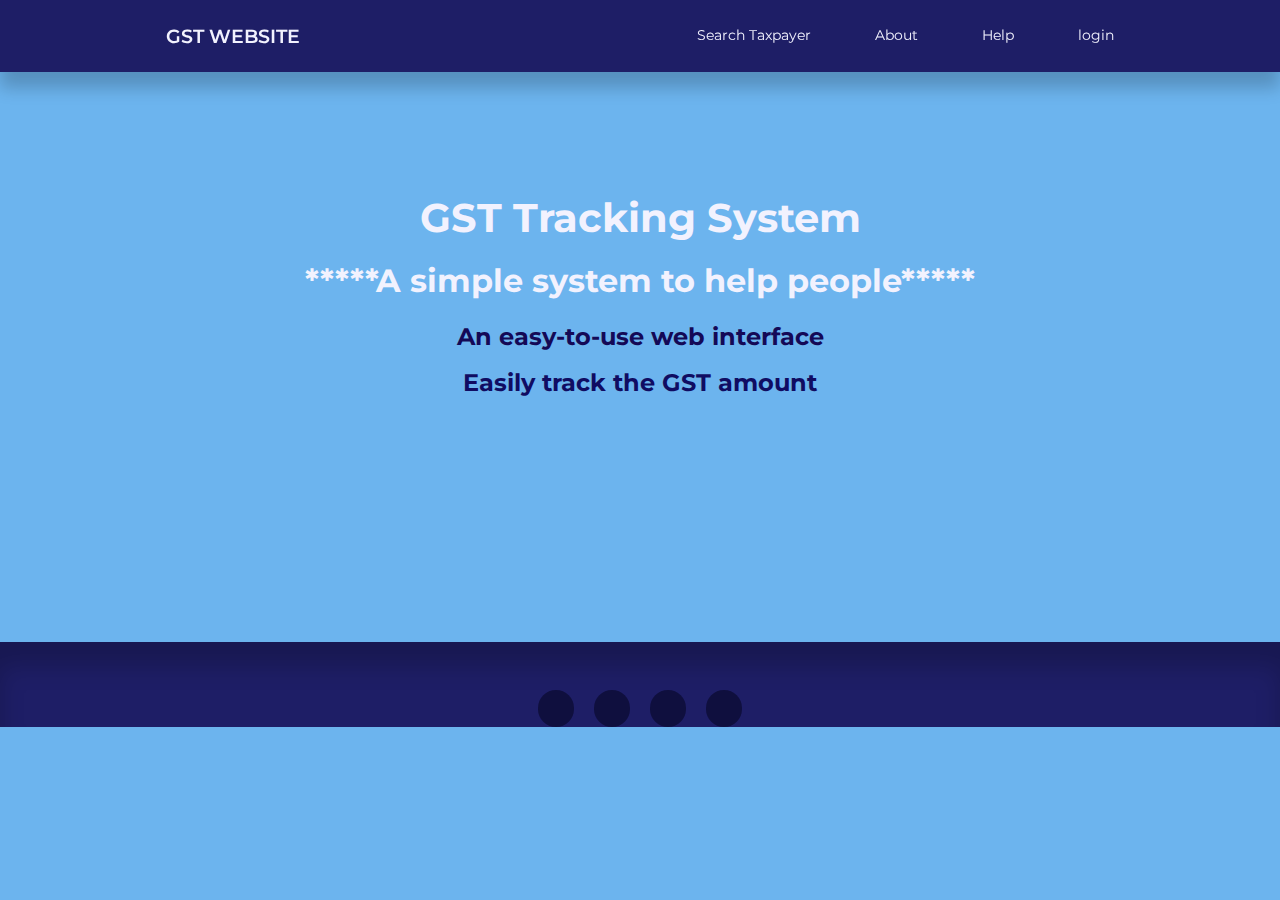
<file: src/about.html>
<!DOCTYPE html>
<html lang="en">
<head>
    <meta charset="UTF-8">
    <meta http-equiv="X-UA-Compatible" content="IE=edge">
    <meta name="viewport" content="width=device-width, initial-scale=1.0">
    <title>GST TRACKING SYSTEM</title>
    <!-----CUSTOM STYLESHEET--->
    <style>
        :root{
    --color-primary: #6cb4ee;
    --color-primary-light: hsl(242, 91%, 69, 18%);
    --color-primary-variant: #5854c7;
    --color-red: #da0f3f;
    --color-red-light: hsl(346, 87%, 46%, 15%);
    --color-green: #00c476;
    --color-green-light: hsl(156, 100%, 38%, 15%);
    --color-gray-900: #1e1e66;
    --color-gray-700: #2d2b7c;
    --color-gray-300: rgba(242, 242, 254, 0.3);
    --color-gray-200: rgba(242, 242, 254, 0.7);
    --color-white: #f2f2fe;
    --color-bg: #0f0f3e;

    --transition: all 300ms ease;

    --container-width-lg: 74%;
    --container-width-md: 88%;
    --form-width: 40%;

    --card-border-radius-1: 0.3rem;
    --card-border-radius-2: 0.5rem;
    --card-border-radius-3: 0.8rem;
    --card-border-radius-4: 2rem;
    --card-border-radius-5: 5rem;
}
/*===================================================
GENERAL=================================================*/
*{
    margin: 0;
    padding: 0;
    outline: 0;
    border: 0;
    appearance: 0;
    list-style: none;
    text-decoration: none;
}

body {
    font-family: 'Montserrat', sans-serif;
    line-height: 1.6;
    color: var(--color-bg);
    overflow-x: hidden;
    background: var(--color-primary);
    font-size: 0.9rem;
}
.container {
    width: var(--container-width-lg);
    max-width: 1800px;
    margin-inline: auto;
}
section{
    margin-top: 3rem;
    width: 100vw;
    margin-bottom: 2rem;
}
.section__extra-margin {
    margin-top: 7rem;
}

h1, h2, h3{
     color: var(--color-white);
     line-height: 1.3;
}

h1 {
    font-size: 3rem;
    margin: 1rem 0;
} 

h2 {
    font-size: 2.5rem;
    margin: 1rem 0;
    text-align: center;
} 
h3 {
    font-size: 2.0rem;
    margin: 0.8rem 0 0.5rem;
    text-align: center;
}
        
h4 {
    color: rgb(20, 9, 86);
    font-size: 1.5rem;
    text-align: center;
    padding: 0.5rem 1rem;

}

h5 {
    color: rgb(16, 12, 98);
    font-size: 1.5rem;
    text-align: center;
} 

h6 {
    font-size: 2.5rem;
    color: brown;
    
}

h7 {
    font-size: 2rem;
    color: rgb(53, 26, 26);
    
}
a {
    color: var(--color-white);
    transition: var(--transition);
}

img {   
    display: block;
    width: 100%;
    object-fit: cover;
}

/*==================================NAV============================*/
nav {
    background: var(--color-gray-900);
    width: 100vw;
    height: 4.5rem;
    position: fixed;
    top: 0;
    z-index: 10;
    box-shadow: 0 1rem 1rem rgba(0, 0, 0, 0.2);
}

nav button {
    display: none;
}

.nav__container {
    height: 100%;
    display: flex;
    align-items: center;
    justify-content: space-between;
}

.avatar {
    width: 2.5rem;
    height: 2.5rem;
    border-radius: 50%;
    overflow: hidden;
    border: 0.3rem solid var(--color-bg);
}
.nav__logo {
    font-weight: 600;
    font-size: 1.2rem;
}
.nav__items {
    display: flex;
    align-items: center;
    gap: 4rem;
}

.nav__profile {
    position: relative;
    cursor: pointer;
}

.nav__profile ul{
    position: absolute;
    top: 125%;
    right: 0;
    display: flex;
    flex-direction: column;
    box-shadow: 0 3rem 3rem rgba(0, 0, 0, 0.4);
    background: var(--color-gray-700);
    visibility: hidden;
    opacity: 0;
    transition: var(--transition);

}

/*====show nav ul when nav profile is hoveres =============*/
.nav__profile:hover> ul {
    visibility: visible;
    opacity: 1;
}

.nav__profile ul li a {
    padding: 1rem;
    background: var(--color-gray-700);
    display: block;
    width: 100%;
}

.nav__profile ul li:last-child a {
    background: var(--color-red);
    color: var(--color-bg);
}


/*====================================================Category button======*/
.category__button {
    background: var(--color-gray-900);
    color: var(--color-primary-variant);
    display: inline-block;
    padding: 0.5rem 1rem;
    border-radius: var(--card-border-radius-2);
    font-weight: 600;
    font-size: 0.8rem;
    text-align: center;
}

.category__button:hover {
    color:var(--color-white);
    

}

/*===================================================
image
=================================================
*/
.post__thumbnail {
    border-radius: var(--card-border-radius-5);
    border: 1rem solid var(--color-white);
    overflow: hidden;
    margin-bottom: 1.6 rem;
}


/*===================================================
feaured
=================================================
*/ 

.featured {
    margin-top: 8rem;
}

.featured__container {
    display: grid;
    grid-template-columns: 1fr 1fr;
    gap: 4rem;
}

/*===================================================
search
=================================================
*/
.search__bar {
    margin-top: 15rem;
    margin-bottom: 12rem;
}

.search__bar-container {
    position: relative;
    width: 20rem;
    background: var(--color-gray-900);
    display: flex;
    align-items: center;
    justify-content: space-between;
    overflow: hidden;
    padding: 0.6rem 1rem;
    border-radius: var(--card-border-radius-2);
    color: var(--color-gray-300);
}

.search__bar-container > div {
    width: 100%;
    display: flex;
    align-items: center;
}

.search___bar input {
    background: transparent;
    margin-bottom: 0.7rem;
    padding: 0.5rem 0;
    width: 100%;
}

/*===================================================
button styles=================================================
*/
.btn {
    display: inline-block;
    width: fit-content;
    padding: 0.6rem 1.2rem;
    background-color: var(--color-primary-variant);
    border-radius: var(--card-border-radius-2);
    cursor: pointer;
    transition: var(--transition);
    color: var(--color-white);
}

/*===================================================
feaured
=================================================
*/
.posts__container {
    display: grid;
    grid-template-columns: repeat(3, 1fr);
    gap: 5rem;

}


/*===================================================
footer
=================================================
*/

footer {
    background: var(--color-gray-900);
    padding: 3rem 0 0;
    box-shadow: inset 0 1.5rem 1.5rem rgba(0, 0, 0, 0.2);
}

.footer__socials{
    margin-inline: auto;
    width: fit-content;
    margin-bottom: 5rem;
    display: flex;
    justify-content: space-between;
    align-items: center;
    gap: 1.2rem;
}

.footer__socials a {
    background: var(--color-bg);
    border-radius: 50%;
    width: 2.3rem;
    height: 2.3rem;
    display: flex;
    align-items: center;
    justify-content: center;
}

.footer__socials a:hover {
    background: var(--color-white);
    color: var(--color-bg);
}

.footer__container {
    display: grid;
    grid-template-columns: repeat(4,1fr);
}

footer h4 {
    color: var(--color-white);
    margin-bottom: 0.6rem;
}

footer ul li {
    padding: 0.4rem 0;

}
footer ul a {
    opacity: 0.75;

}

footer ul a:hover {
    letter-spacing: 0.2rem;
    opacity: 1;
}
/*===================================================
EMPTY PAGES=================================================
*/ 

.empty__page {
    height: 70vh;
    display: grid;
    place-content: center;
}

/*===================================================
PAGES=================================================
*/ 
.about__page {
    margin-top: 12rem;
    margin-bottom: 15rem;
}

.help__page {
    height: 70vh;
    display: grid;
    place-content: center;
}
/*===================================================
GENERAL FORM================================================*/ 


.form__section {
    display: grid;
    place-items: center;
    height: 100vh;
}

.form__section-container {
    width: var(--form-width);
}

.alert__message {
    padding: 0.8rem 1.4rem;
    margin-bottom: 1rem;
    border-radius: var(--card-border-radius-2);
}

.alert__message.error{
    background: var(--color-red-light);
    color: var(--color-red);
}

.alert__message.success{
    background: var(--color-green);
    color: green;
}

form {
    display: flex;
    flex-direction: column;
    gap: 1rem;
}

input, textarea, select {
    padding: 0.8rem 1.4rem;
    background-color: var(--color-gray-900);
    border-radius: var(--card-border-radius-2);
    resize: none;
    color: var(--color-white);
}

.form__section small{
    margin-top: 1rem;
    display: block;
}

.form__section small a{
    color: rgb(104, 3, 104);
}
</style>
    <!-----iconscout--->
    <link rel="stylesheet" href="https://unicons.iconscout.com/release/v4.0.0/css/line.css">
    <!----------------------google fonts------------->
    <link href="https://fonts.googleapis.com/css2?family=Montserrat:ital,wght@0,400;0,600;0,700;1,400&display=swap" rel="stylesheet">
</head>
<body>
    <nav>

        <div class="container nav__container">
            <a href="index.html" class="nav__logo">GST WEBSITE</a>
            <ul class="nav__items">
                <li><a href="search.html">Search Taxpayer</a></li>
                <li><a href="about.html">About</a></li>
                <li><a href="help.html">Help</a></li>
                <li><a href="login.html">login</a></li>
                
                    
            </ul>

            <button id="open__nav-btn"><i class="uil uil-bars"></i></button>
            <button id="close__nav-btn"><i class="uil uil-multiply"></i></button>
        </div>

    </nav>
    <!--------------------------END OF NAV----------------------->


    <section class="about__page">
        <h2>GST Tracking System</h2>
        <h3>*****A simple system to help people*****</h3>
        <h4>An easy-to-use web interface</h4> 
        <h5>Easily track the GST amount</h5>
            
            
    </section>



    <footer>
        <div class="footer__socials">
            <a href="https://www.youtube.com/@GoodsandServicesTaxNetwork"target="_blank"><i class="uil uil-youtube"></i></a>
        <a href="https://facebook.com"target="_blank"><i class="uil uil-facebook"></i></a>
        <a href="https://linkedin.com"target="_blank"><i class="uil uil-linkedin"></i></a>
        <a href="https://twitter.com"target="_blank"><i class="uil uil-twitter"></i></a>
        </div>
     
    </footer>
    
    
    </body>
    </html>
</file>
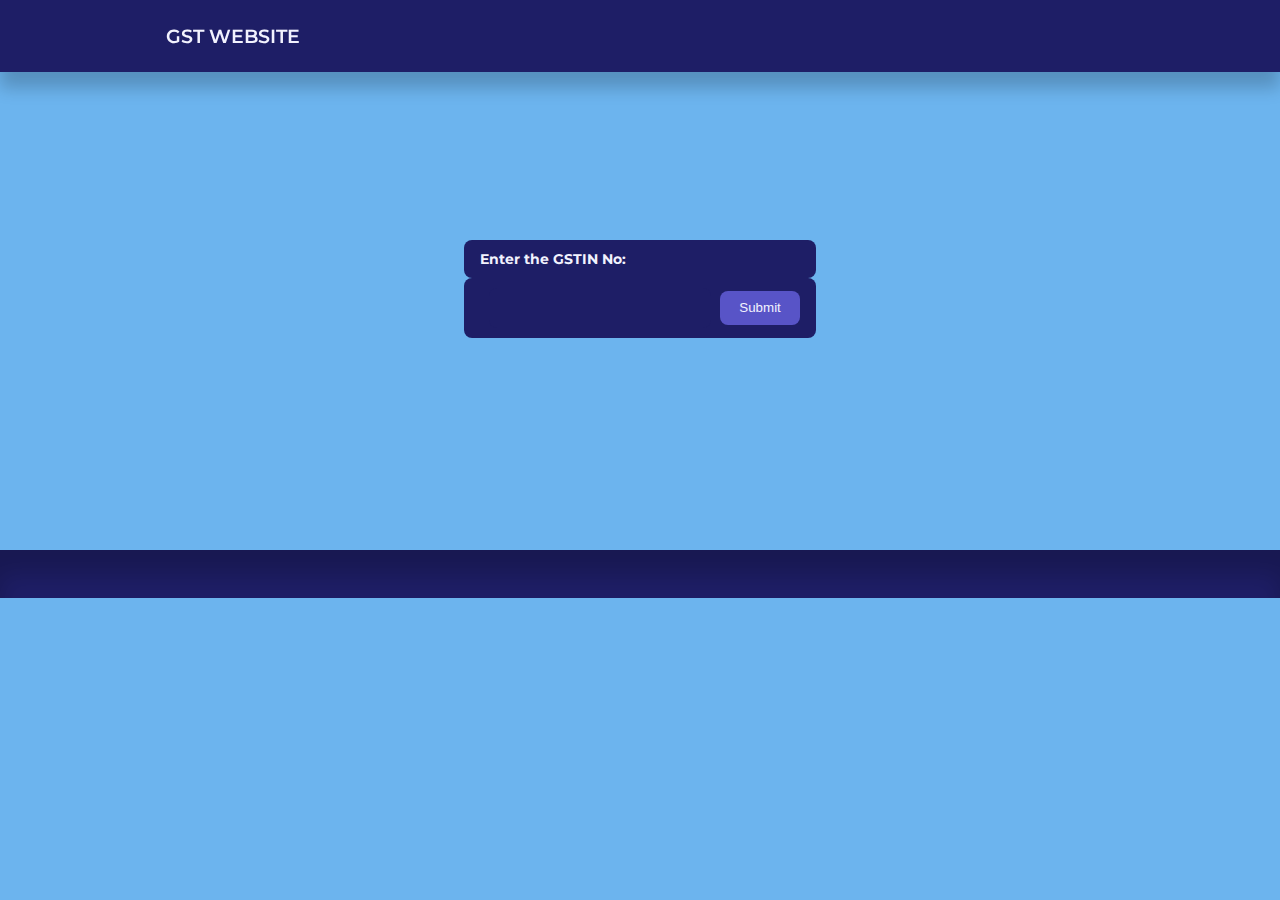
<file: src/display.html>
<!DOCTYPE html>
<html lang="en">
<head>
    <meta charset="UTF-8">
    <meta http-equiv="X-UA-Compatible" content="IE=edge">
    <meta name="viewport" content="width=device-width, initial-scale=1.0">
    <title>GST TRACKING SYSTEM</title>
    <!-----CUSTOM STYLESHEET--->
        <style>
        :root{
    --color-primary: #6cb4ee;
    --color-primary-light: hsl(242, 91%, 69, 18%);
    --color-primary-variant: #5854c7;
    --color-red: #da0f3f;
    --color-red-light: hsl(346, 87%, 46%, 15%);
    --color-green: #00c476;
    --color-green-light: hsl(156, 100%, 38%, 15%);
    --color-gray-900: #1e1e66;
    --color-gray-700: #2d2b7c;
    --color-gray-300: rgba(242, 242, 254, 0.3);
    --color-gray-200: rgba(242, 242, 254, 0.7);
    --color-white: #f2f2fe;
    --color-bg: #0f0f3e;

    --transition: all 300ms ease;

    --container-width-lg: 74%;
    --container-width-md: 88%;
    --form-width: 40%;

    --card-border-radius-1: 0.3rem;
    --card-border-radius-2: 0.5rem;
    --card-border-radius-3: 0.8rem;
    --card-border-radius-4: 2rem;
    --card-border-radius-5: 5rem;
}
/*===================================================
GENERAL=================================================*/
*{
    margin: 0;
    padding: 0;
    outline: 0;
    border: 0;
    appearance: 0;
    list-style: none;
    text-decoration: none;
}

body {
    font-family: 'Montserrat', sans-serif;
    line-height: 1.6;
    color: var(--color-bg);
    overflow-x: hidden;
    background: var(--color-primary);
    font-size: 0.9rem;
}
.container {
    width: var(--container-width-lg);
    max-width: 1800px;
    margin-inline: auto;
}
section{
    margin-top: 3rem;
    width: 100vw;
    margin-bottom: 2rem;
}
.section__extra-margin {
    margin-top: 7rem;
}

h1, h2, h3,h4 {
     color: var(--color-white);
     line-height: 1.3;
}

h1 {
    font-size: 3rem;
    margin: 1rem 0;
} 

h2 {
    font-size: 1.7rem;
    margin: 1rem 0;
} 
h3 {
    font-size: 1.1rem;
    margin: 0.8rem 0 0.5rem;
} 
 

h5 {
    color: black;
    font-size: 2.5rem;
    
} 

h6 {
    font-size: 2.5rem;
    color: brown;
    
}

h7 {
    font-size: 2rem;
    color: rgb(53, 26, 26);
    
}
a {
    color: var(--color-white);
    transition: var(--transition);
}

img {   
    display: block;
    width: 100%;
    object-fit: cover;
}
table {
  border-collapse: collapse;
  width: 100%;
  margin: 20px 0;
  font-size: 1em;
  font-family: sans-serif;
  min-width: 400px;
  box-shadow: 0 0 20px rgba(0, 0, 0, 0.15);
}

th {
  background-color: #0D0D0D;
  color: #ffffff;
  font-weight: bold;
}

th,
td {
  padding: 12px 15px;
  border: 1px solid #d3d3d3;
  text-align: left;
}

tbody tr:nth-of-type(even) {
  background-color: #f3f3f3;
}

tbody tr:last-of-type {
  border-bottom: 2px solid #0D0D0D;
}

/*==================================NAV============================*/
nav {
    background: var(--color-gray-900);
    width: 100vw;
    height: 4.5rem;
    position: fixed;
    top: 0;
    z-index: 10;
    box-shadow: 0 1rem 1rem rgba(0, 0, 0, 0.2);
}

nav button {
    display: none;
}

.nav__container {
    height: 100%;
    display: flex;
    align-items: center;
    justify-content: space-between;
}

.avatar {
    width: 2.5rem;
    height: 2.5rem;
    border-radius: 50%;
    overflow: hidden;
    border: 0.3rem solid var(--color-bg);
}
.nav__logo {
    font-weight: 600;
    font-size: 1.2rem;
}
.nav__items {
    display: flex;
    align-items: center;
    gap: 4rem;
}

.nav__profile {
    position: relative;
    cursor: pointer;
}

.nav__profile ul{
    position: absolute;
    top: 125%;
    right: 0;
    display: flex;
    flex-direction: column;
    box-shadow: 0 3rem 3rem rgba(0, 0, 0, 0.4);
    background: var(--color-gray-700);
    visibility: hidden;
    opacity: 0;
    transition: var(--transition);

}

/*====show nav ul when nav profile is hoveres =============*/
.nav__profile:hover> ul {
    visibility: visible;
    opacity: 1;
}

.nav__profile ul li a {
    padding: 1rem;
    background: var(--color-gray-700);
    display: block;
    width: 100%;
}

.nav__profile ul li:last-child a {
    background: var(--color-red);
    color: var(--color-bg);
}


/*====================================================Category button======*/
.category__button {
    background: var(--color-gray-900);
    color: var(--color-primary-variant);
    display: inline-block;
    padding: 0.5rem 1rem;
    border-radius: var(--card-border-radius-2);
    font-weight: 600;
    font-size: 0.8rem;
    text-align: center;
}

.category__button:hover {
    color:var(--color-white);
    

}

/*===================================================
image
=================================================
*/
.post__thumbnail {
    border-radius: var(--card-border-radius-5);
    border: 1rem solid var(--color-white);
    overflow: hidden;
    margin-bottom: 1.6 rem;
}


/*===================================================
feaured
=================================================
*/ 

.featured {
    margin-top: 8rem;
}

.featured__container {
    display: grid;
    grid-template-columns: 1fr 1fr;
    gap: 4rem;
}

/*===================================================
search
=================================================
*/
.search__bar {
    margin-top: 15rem;
    margin-bottom: 12rem;
}

.search__bar-container {
    position: relative;
    width: 20rem;
    background: var(--color-gray-900);
    display: flex;
    align-items: center;
    justify-content: space-between;
    overflow: hidden;
    padding: 0.6rem 1rem;
    border-radius: var(--card-border-radius-2);
    color: var(--color-gray-300);
}

.search__bar-container > div {
    width: 100%;
    display: flex;
    align-items: center;
}

.search___bar input {
    background: transparent;
    margin-bottom: 0.7rem;
    padding: 0.5rem 0;
    width: 100%;
}

/*===================================================
button styles=================================================
*/
.btn {
    display: inline-block;
    width: fit-content;
    padding: 0.6rem 1.2rem;
    background-color: var(--color-primary-variant);
    border-radius: var(--card-border-radius-2);
    cursor: pointer;
    transition: var(--transition);
    color: var(--color-white);
}

/*===================================================
feaured
=================================================
*/
.posts__container {
    display: grid;
    grid-template-columns: repeat(3, 1fr);
    gap: 5rem;

}


/*===================================================
footer
=================================================
*/

footer {
    background: var(--color-gray-900);
    padding: 3rem 0 0;
    box-shadow: inset 0 1.5rem 1.5rem rgba(0, 0, 0, 0.2);
}

.footer__socials{
    margin-inline: auto;
    width: fit-content;
    margin-bottom: 5rem;
    display: flex;
    justify-content: space-between;
    align-items: center;
    gap: 1.2rem;
}

.footer__socials a {
    background: var(--color-bg);
    border-radius: 50%;
    width: 2.3rem;
    height: 2.3rem;
    display: flex;
    align-items: center;
    justify-content: center;
}

.footer__socials a:hover {
    background: var(--color-white);
    color: var(--color-bg);
}

.footer__container {
    display: grid;
    grid-template-columns: repeat(4,1fr);
}

footer h4 {
    color: var(--color-white);
    margin-bottom: 0.6rem;
}

footer ul li {
    padding: 0.4rem 0;

}
footer ul a {
    opacity: 0.75;

}

footer ul a:hover {
    letter-spacing: 0.2rem;
    opacity: 1;
}
/*===================================================
EMPTY PAGES=================================================
*/ 

.empty__page {
    height: 70vh;
    display: grid;
    place-content: center;
}

/*===================================================
PAGES=================================================
*/ 
.about__page {
    margin-top: 12rem;
    margin-bottom: 15rem;
}

.help__page {
    height: 70vh;
    display: grid;
    place-content: center;
}
/*===================================================
GENERAL FORM================================================*/ 


.form__section {
    display: grid;
    place-items: center;
    height: 100vh;
}

.form__section-container {
    width: var(--form-width);
}

.alert__message {
    padding: 0.8rem 1.4rem;
    margin-bottom: 1rem;
    border-radius: var(--card-border-radius-2);
}

.alert__message.error{
    background: var(--color-red-light);
    color: var(--color-red);
}

.alert__message.success{
    background: var(--color-green);
    color: green;
}

form {
    display: flex;
    flex-direction: column;
    gap: 1rem;
}

input, textarea, select {
    padding: 0.8rem 1.4rem;
    background-color: var(--color-gray-900);
    border-radius: var(--card-border-radius-2);
    resize: none;
    color: var(--color-white);
}

.form__section small{
    margin-top: 1rem;
    display: block;
}

.form__section small a{
    color: rgb(104, 3, 104);
}
</style>
    <!-----iconscout--->
    <link rel="stylesheet" href="https://unicons.iconscout.com/release/v4.0.0/css/line.css">
    <!----------------------google fonts------------->
    <link href="https://fonts.googleapis.com/css2?family=Montserrat:ital,wght@0,400;0,600;0,700;1,400&display=swap" rel="stylesheet">
</head>
<body>

  <nav>

        <div class="container nav__container">
            <a href="index.html" class="nav__logo">GST WEBSITE</a>  
                </div>

    </nav>
    <section class="search__bar">
            <div class="container search__bar-container">
                <h4>Enter the GSTIN No:</h4>
            </div>
            <div class="container search__bar-container">
                <i class="uil uil-search"></i>
                <input type="text" id="gstin" name="gstin">
                <button id="get" type="submit" class="btn" onclick="get()">Submit</button> 
        </div>
    </section>
<!--------------------------END OF search----------------------->

<script>
  async function get() {
    
    const endpoint = '/data-api/rest/User';
    const response = await fetch(endpoint);
    const data = await response.json();
    console.table(data.value);
    const gstin = document.getElementById('gstin').value;
    // Get the table element by ID
    const table = document.getElementById('userTable');
    
    // Clear any existing rows from the table
    table.innerHTML = '';
    
    // Create a new row for the table header
    const headerRow = table.insertRow();
    
    // Create a new table header cell for the "username" field
    const usernameHeader = headerRow.insertCell();
    usernameHeader.innerHTML = '<b>GSTIN No</b>';
    
    // Create a new table header cell for the "password" field
    const invoiceHeader = headerRow.insertCell();
    invoiceHeader.innerHTML = '<b>Invoice No</b>';
    
      
    // Create a new table header cell for the "HSN" field
    const hsnHeader = headerRow.insertCell();
    hsnHeader.innerHTML = '<b>HSN code</b>';
    
      
    // Create a new table header cell for the "product code" field
    const productcodeHeader = headerRow.insertCell();
    productcodeHeader.innerHTML = '<b>Product code</b>';
    
      
    // Create a new table header cell for the "GST" field
    const gstHeader = headerRow.insertCell();
    gstHeader.innerHTML = '<b>GST Amount</b>';
    
    // Loop through each user object in the data array
    for (let user of data.value) {
      if (user.username == gstin) {
        const row = table.insertRow();
        const usernameCell = row.insertCell();
        usernameCell.innerHTML = user.username;
        const invoiceCell = row.insertCell();
        invoiceCell.innerHTML = user.invoice;
        const hsnCell = row.insertCell();
        hsnCell.innerHTML = user.hsncode;
        const productcodeCell = row.insertCell();
        productcodeCell.innerHTML = user.productcode;
        const gstCell = row.insertCell();
        gstCell.innerHTML = user.amount;
      } 
    }

    if (table.rows.length <= 1) {
      alert('GSTIN not found. Please enter valid GSTIN.');
    }
  }
</script>

<table id="userTable"></table>
<footer></footer>
</body>
</html>
</file>
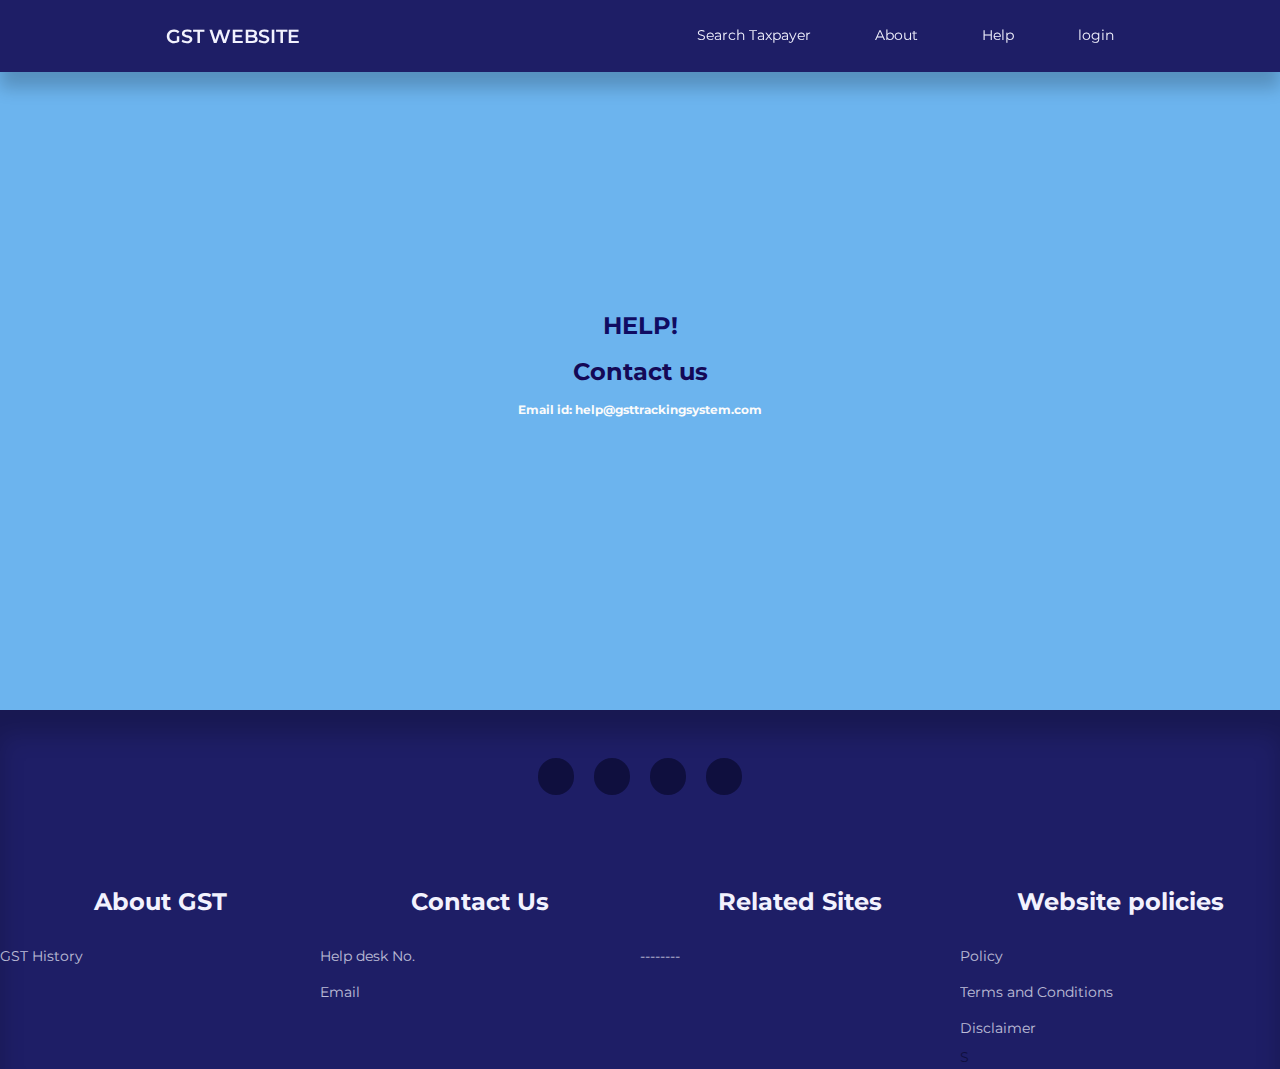
<file: src/help.html>
<!DOCTYPE html>
<html lang="en">
<head>
    <meta charset="UTF-8">
    <meta http-equiv="X-UA-Compatible" content="IE=edge">
    <meta name="viewport" content="width=device-width, initial-scale=1.0">
    <title>GST TRACKING SYSTEM</title>
    <!-----CUSTOM STYLESHEET--->
        <style>
        :root{
    --color-primary: #6cb4ee;
    --color-primary-light: hsl(242, 91%, 69, 18%);
    --color-primary-variant: #5854c7;
    --color-red: #da0f3f;
    --color-red-light: hsl(346, 87%, 46%, 15%);
    --color-green: #00c476;
    --color-green-light: hsl(156, 100%, 38%, 15%);
    --color-gray-900: #1e1e66;
    --color-gray-700: #2d2b7c;
    --color-gray-300: rgba(242, 242, 254, 0.3);
    --color-gray-200: rgba(242, 242, 254, 0.7);
    --color-white: #f2f2fe;
    --color-bg: #0f0f3e;

    --transition: all 300ms ease;

    --container-width-lg: 74%;
    --container-width-md: 88%;
    --form-width: 40%;

    --card-border-radius-1: 0.3rem;
    --card-border-radius-2: 0.5rem;
    --card-border-radius-3: 0.8rem;
    --card-border-radius-4: 2rem;
    --card-border-radius-5: 5rem;
}
/*===================================================
GENERAL=================================================*/
*{
    margin: 0;
    padding: 0;
    outline: 0;
    border: 0;
    appearance: 0;
    list-style: none;
    text-decoration: none;
}

body {
    font-family: 'Montserrat', sans-serif;
    line-height: 1.6;
    color: var(--color-bg);
    overflow-x: hidden;
    background: var(--color-primary);
    font-size: 0.9rem;
}
.container {
    width: var(--container-width-lg);
    max-width: 1800px;
    margin-inline: auto;
}
section{
    margin-top: 3rem;
    width: 100vw;
    margin-bottom: 2rem;
}
.section__extra-margin {
    margin-top: 7rem;
}

h1, h2, h3 {
     color: var(--color-white);
     line-height: 1.3;
}

h1 {
    font-size: 3rem;
    margin: 1rem 0;
} 

h2 {
    font-size: 1.7rem;
    margin: 1rem 0;
} 
h3 {
    font-size: 1.1rem;
    margin: 0.8rem 0 0.5rem;
} 

h4 {
    color: rgb(20, 9, 86);
    font-size: 1.5rem;
    text-align: center;
    padding: 0.5rem 1rem;

}
 

h5 {
    color: rgb(16, 12, 98);
    font-size: 1.5rem;
    text-align: center;
} 

h6 {
    font-size: 0.75rem;
    color: rgb(251, 251, 251);
    
}

h7 {
    font-size: 2rem;
    color: rgb(53, 26, 26);
    
}
a {
    color: var(--color-white);
    transition: var(--transition);
}

img {   
    display: block;
    width: 100%;
    object-fit: cover;
}

/*==================================NAV============================*/
nav {
    background: var(--color-gray-900);
    width: 100vw;
    height: 4.5rem;
    position: fixed;
    top: 0;
    z-index: 10;
    box-shadow: 0 1rem 1rem rgba(0, 0, 0, 0.2);
}

nav button {
    display: none;
}

.nav__container {
    height: 100%;
    display: flex;
    align-items: center;
    justify-content: space-between;
}

.avatar {
    width: 2.5rem;
    height: 2.5rem;
    border-radius: 50%;
    overflow: hidden;
    border: 0.3rem solid var(--color-bg);
}
.nav__logo {
    font-weight: 600;
    font-size: 1.2rem;
}
.nav__items {
    display: flex;
    align-items: center;
    gap: 4rem;
}

.nav__profile {
    position: relative;
    cursor: pointer;
}

.nav__profile ul{
    position: absolute;
    top: 125%;
    right: 0;
    display: flex;
    flex-direction: column;
    box-shadow: 0 3rem 3rem rgba(0, 0, 0, 0.4);
    background: var(--color-gray-700);
    visibility: hidden;
    opacity: 0;
    transition: var(--transition);

}

/*====show nav ul when nav profile is hoveres =============*/
.nav__profile:hover> ul {
    visibility: visible;
    opacity: 1;
}

.nav__profile ul li a {
    padding: 1rem;
    background: var(--color-gray-700);
    display: block;
    width: 100%;
}

.nav__profile ul li:last-child a {
    background: var(--color-red);
    color: var(--color-bg);
}


/*====================================================Category button======*/
.category__button {
    background: var(--color-gray-900);
    color: var(--color-primary-variant);
    display: inline-block;
    padding: 0.5rem 1rem;
    border-radius: var(--card-border-radius-2);
    font-weight: 600;
    font-size: 0.8rem;
    text-align: center;
}

.category__button:hover {
    color:var(--color-white);
    

}

/*===================================================
image
=================================================
*/
.post__thumbnail {
    border-radius: var(--card-border-radius-5);
    border: 1rem solid var(--color-white);
    overflow: hidden;
    margin-bottom: 1.6 rem;
}


/*===================================================
feaured
=================================================
*/ 

.featured {
    margin-top: 8rem;
}

.featured__container {
    display: grid;
    grid-template-columns: 1fr 1fr;
    gap: 4rem;
}

/*===================================================
search
=================================================
*/
.search__bar {
    margin-top: 15rem;
    margin-bottom: 12rem;
}

.search__bar-container {
    position: relative;
    width: 20rem;
    background: var(--color-gray-900);
    display: flex;
    align-items: center;
    justify-content: space-between;
    overflow: hidden;
    padding: 0.6rem 1rem;
    border-radius: var(--card-border-radius-2);
    color: var(--color-gray-300);
}

.search__bar-container > div {
    width: 100%;
    display: flex;
    align-items: center;
}

.search___bar input {
    background: transparent;
    margin-bottom: 0.7rem;
    padding: 0.5rem 0;
    width: 100%;
}

/*===================================================
button styles=================================================
*/
.btn {
    display: inline-block;
    width: fit-content;
    padding: 0.6rem 1.2rem;
    background-color: var(--color-primary-variant);
    border-radius: var(--card-border-radius-2);
    cursor: pointer;
    transition: var(--transition);
    color: var(--color-white);
}

/*===================================================
feaured
=================================================
*/
.posts__container {
    display: grid;
    grid-template-columns: repeat(3, 1fr);
    gap: 5rem;

}


/*===================================================
footer
=================================================
*/

footer {
    background: var(--color-gray-900);
    padding: 3rem 0 0;
    box-shadow: inset 0 1.5rem 1.5rem rgba(0, 0, 0, 0.2);
}

.footer__socials{
    margin-inline: auto;
    width: fit-content;
    margin-bottom: 5rem;
    display: flex;
    justify-content: space-between;
    align-items: center;
    gap: 1.2rem;
}

.footer__socials a {
    background: var(--color-bg);
    border-radius: 50%;
    width: 2.3rem;
    height: 2.3rem;
    display: flex;
    align-items: center;
    justify-content: center;
}

.footer__socials a:hover {
    background: var(--color-white);
    color: var(--color-bg);
}

.footer__container {
    display: grid;
    grid-template-columns: repeat(4,1fr);
}

footer h4 {
    color: var(--color-white);
    margin-bottom: 0.6rem;
}

footer ul li {
    padding: 0.4rem 0;

}
footer ul a {
    opacity: 0.75;

}

footer ul a:hover {
    letter-spacing: 0.2rem;
    opacity: 1;
}
/*===================================================
EMPTY PAGES=================================================
*/ 

.empty__page {
    height: 70vh;
    display: grid;
    place-content: center;
}

/*===================================================
PAGES=================================================
*/ 
.about__page {
    margin-top: 12rem;
    margin-bottom: 15rem;
}

.help__page {
    height: 70vh;
    display: grid;
    place-content: center;
}
/*===================================================
GENERAL FORM================================================*/ 


.form__section {
    display: grid;
    place-items: center;
    height: 100vh;
}

.form__section-container {
    width: var(--form-width);
}

.alert__message {
    padding: 0.8rem 1.4rem;
    margin-bottom: 1rem;
    border-radius: var(--card-border-radius-2);
}

.alert__message.error{
    background: var(--color-red-light);
    color: var(--color-red);
}

.alert__message.success{
    background: var(--color-green);
    color: green;
}

form {
    display: flex;
    flex-direction: column;
    gap: 1rem;
}

input, textarea, select {
    padding: 0.8rem 1.4rem;
    background-color: var(--color-gray-900);
    border-radius: var(--card-border-radius-2);
    resize: none;
    color: var(--color-white);
}

.form__section small{
    margin-top: 1rem;
    display: block;
}

.form__section small a{
    color: rgb(104, 3, 104);
}
</style>
    <!-----iconscout--->
    <link rel="stylesheet" href="https://unicons.iconscout.com/release/v4.0.0/css/line.css">
    <!----------------------google fonts------------->
    <link href="https://fonts.googleapis.com/css2?family=Montserrat:ital,wght@0,400;0,600;0,700;1,400&display=swap" rel="stylesheet">
</head>
<body>
    <nav>

        <div class="container nav__container">
            <a href="index.html" class="nav__logo">GST WEBSITE</a>
            <ul class="nav__items">
                <li><a href="search.html">Search Taxpayer</a></li>
                <li><a href="about.html">About</a></li>
                <li><a href="help.html">Help</a></li>
                <li><a href="login.html">login</a></li>
                
                    
            </ul>

            <button id="open__nav-btn"><i class="uil uil-bars"></i></button>
            <button id="close__nav-btn"><i class="uil uil-multiply"></i></button>
        </div>

    </nav>
    <!--------------------------END OF NAV----------------------->


    <section class="help__page">
        <h5>HELP!</h5>
        <h4>Contact us</h4>
        <h6>Email id: help@gsttrackingsystem.com</h6>
            
            
    </section>



    <footer>
        <div class="footer__socials">
            <a href="https://www.youtube.com/@GoodsandServicesTaxNetwork"target="_blank"><i class="uil uil-youtube"></i></a>
        <a href="https://facebook.com"target="_blank"><i class="uil uil-facebook"></i></a>
        <a href="https://linkedin.com"target="_blank"><i class="uil uil-linkedin"></i></a>
        <a href="https://twitter.com"target="_blank"><i class="uil uil-twitter"></i></a>
        </div>
        <div class="footer__container">
            <article>
                <h4>About GST</h4>
                <ul>
                    <li><a href="">GST History</a></li>
                </ul>
            </article>
            <article>
                <h4>Contact Us</h4>
                <ul>
                    <li><a href="">Help desk No.</a></li>
                    <li><a href="">Email</a></li>
                </ul>
            </article>
            <article>
                <h4>Related Sites</h4>
                <ul>
                    <li><a href="">--------</a></li>
                </ul>
            </article>
            <article>
                <h4>Website policies</h4>
                <ul>
                    <li><a href="">Policy</a></li>
                    <li><a href="">Terms and Conditions</a></li>
                    <li><a href="">Disclaimer</a></li>
                </ul>S
            </article>
        </div>
    </footer>
    
    
    </body>
    </html>
</file>
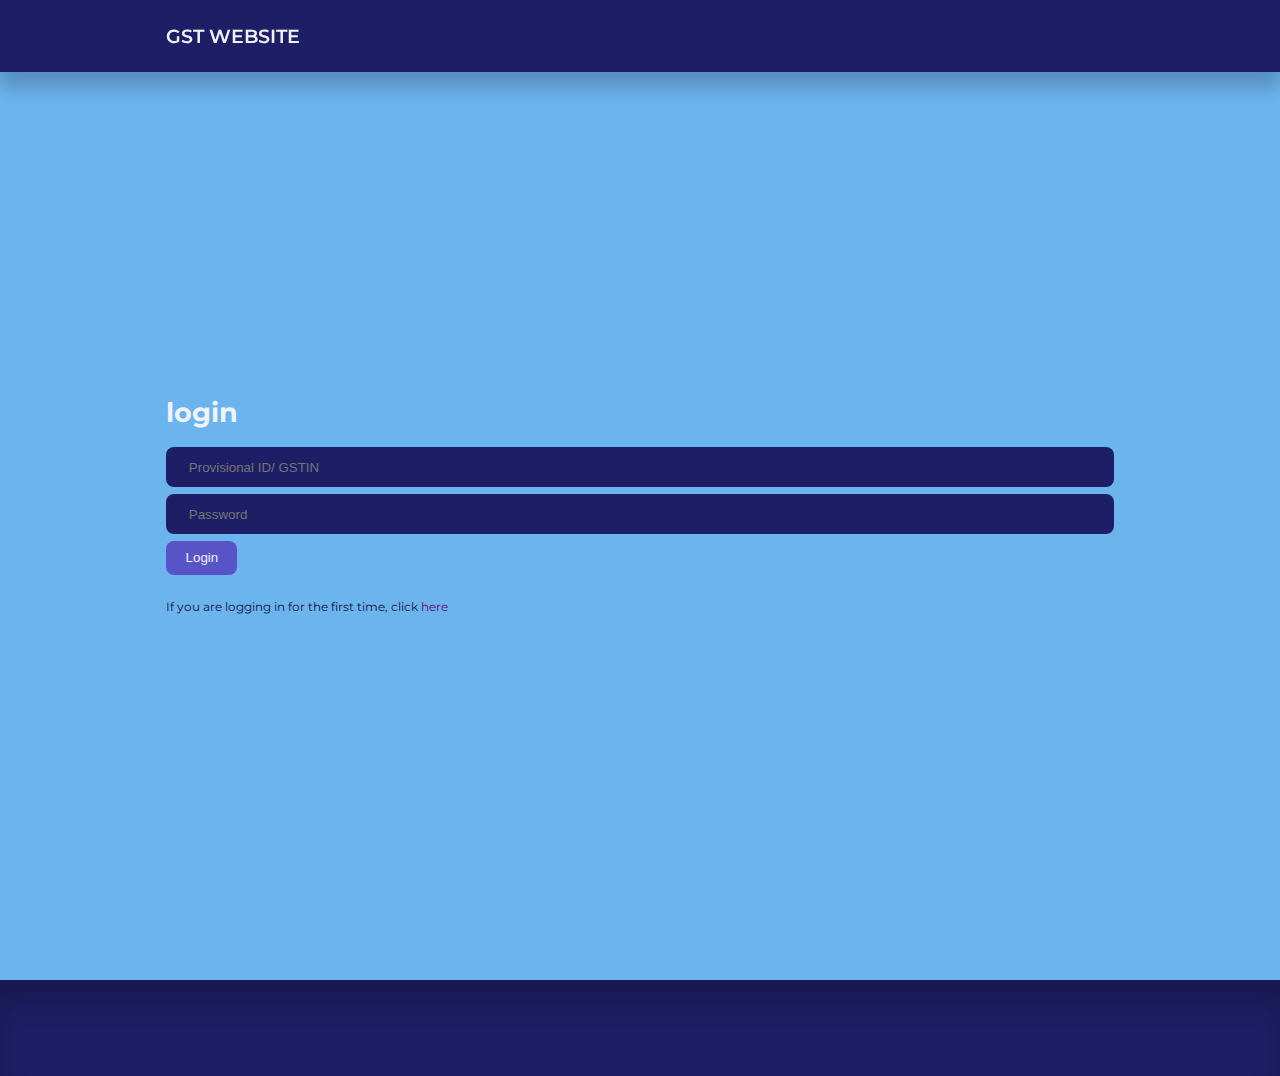
<file: src/login.html>
<!DOCTYPE html>
<html lang="en">
<head>
    <meta charset="UTF-8">
    <meta http-equiv="X-UA-Compatible" content="IE=edge">
    <meta name="viewport" content="width=device-width, initial-scale=1.0">
    <title>GST TRACKING SYSTEM</title>
    <!-----CUSTOM STYLESHEET--->
        <style>
        :root{
    --color-primary: #6cb4ee;
    --color-primary-light: hsl(242, 91%, 69, 18%);
    --color-primary-variant: #5854c7;
    --color-red: #da0f3f;
    --color-red-light: hsl(346, 87%, 46%, 15%);
    --color-green: #00c476;
    --color-green-light: hsl(156, 100%, 38%, 15%);
    --color-gray-900: #1e1e66;
    --color-gray-700: #2d2b7c;
    --color-gray-300: rgba(242, 242, 254, 0.3);
    --color-gray-200: rgba(242, 242, 254, 0.7);
    --color-white: #f2f2fe;
    --color-bg: #0f0f3e;

    --transition: all 300ms ease;

    --container-width-lg: 74%;
    --container-width-md: 88%;
    --form-width: 40%;

    --card-border-radius-1: 0.3rem;
    --card-border-radius-2: 0.5rem;
    --card-border-radius-3: 0.8rem;
    --card-border-radius-4: 2rem;
    --card-border-radius-5: 5rem;
}
/*===================================================
GENERAL=================================================*/
*{
    margin: 0;
    padding: 0;
    outline: 0;
    border: 0;
    appearance: 0;
    list-style: none;
    text-decoration: none;
}

body {
    font-family: 'Montserrat', sans-serif;
    line-height: 1.6;
    color: var(--color-bg);
    overflow-x: hidden;
    background: var(--color-primary);
    font-size: 0.9rem;
}
.container {
    width: var(--container-width-lg);
    max-width: 1800px;
    margin-inline: auto;
}
section{
    margin-top: 3rem;
    width: 100vw;
    margin-bottom: 2rem;
}
.section__extra-margin {
    margin-top: 7rem;
}

h1, h2, h3,h4 {
     color: var(--color-white);
     line-height: 1.3;
}

h1 {
    font-size: 3rem;
    margin: 1rem 0;
} 

h2 {
    font-size: 1.7rem;
    margin: 1rem 0;
} 
h3 {
    font-size: 1.1rem;
    margin: 0.8rem 0 0.5rem;
} 
 

h5 {
    color: black;
    font-size: 2.5rem;
    
} 

h6 {
    font-size: 2.5rem;
    color: brown;
    
}

h7 {
    font-size: 2rem;
    color: rgb(53, 26, 26);
    
}
a {
    color: var(--color-white);
    transition: var(--transition);
}

img {   
    display: block;
    width: 100%;
    object-fit: cover;
}

/*==================================NAV============================*/
nav {
    background: var(--color-gray-900);
    width: 100vw;
    height: 4.5rem;
    position: fixed;
    top: 0;
    z-index: 10;
    box-shadow: 0 1rem 1rem rgba(0, 0, 0, 0.2);
}

nav button {
    display: none;
}

.nav__container {
    height: 100%;
    display: flex;
    align-items: center;
    justify-content: space-between;
}

.avatar {
    width: 2.5rem;
    height: 2.5rem;
    border-radius: 50%;
    overflow: hidden;
    border: 0.3rem solid var(--color-bg);
}
.nav__logo {
    font-weight: 600;
    font-size: 1.2rem;
}
.nav__items {
    display: flex;
    align-items: center;
    gap: 4rem;
}

.nav__profile {
    position: relative;
    cursor: pointer;
}

.nav__profile ul{
    position: absolute;
    top: 125%;
    right: 0;
    display: flex;
    flex-direction: column;
    box-shadow: 0 3rem 3rem rgba(0, 0, 0, 0.4);
    background: var(--color-gray-700);
    visibility: hidden;
    opacity: 0;
    transition: var(--transition);

}

/*====show nav ul when nav profile is hoveres =============*/
.nav__profile:hover> ul {
    visibility: visible;
    opacity: 1;
}

.nav__profile ul li a {
    padding: 1rem;
    background: var(--color-gray-700);
    display: block;
    width: 100%;
}

.nav__profile ul li:last-child a {
    background: var(--color-red);
    color: var(--color-bg);
}


/*====================================================Category button======*/
.category__button {
    background: var(--color-gray-900);
    color: var(--color-primary-variant);
    display: inline-block;
    padding: 0.5rem 1rem;
    border-radius: var(--card-border-radius-2);
    font-weight: 600;
    font-size: 0.8rem;
    text-align: center;
}

.category__button:hover {
    color:var(--color-white);
    

}

/*===================================================
image
=================================================
*/
.post__thumbnail {
    border-radius: var(--card-border-radius-5);
    border: 1rem solid var(--color-white);
    overflow: hidden;
    margin-bottom: 1.6 rem;
}


/*===================================================
feaured
=================================================
*/ 

.featured {
    margin-top: 8rem;
}

.featured__container {
    display: grid;
    grid-template-columns: 1fr 1fr;
    gap: 4rem;
}

/*===================================================
search
=================================================
*/
.search__bar {
    margin-top: 15rem;
    margin-bottom: 12rem;
}

.search__bar-container {
    position: relative;
    width: 20rem;
    background: var(--color-gray-900);
    display: flex;
    align-items: center;
    justify-content: space-between;
    overflow: hidden;
    padding: 0.6rem 1rem;
    border-radius: var(--card-border-radius-2);
    color: var(--color-gray-300);
}

.search__bar-container > div {
    width: 100%;
    display: flex;
    align-items: center;
}

.search___bar input {
    background: transparent;
    margin-bottom: 0.7rem;
    padding: 0.5rem 0;
    width: 100%;
}

/*===================================================
button styles=================================================
*/
.btn {
    display: inline-block;
    width: fit-content;
    padding: 0.6rem 1.2rem;
    background-color: var(--color-primary-variant);
    border-radius: var(--card-border-radius-2);
    cursor: pointer;
    transition: var(--transition);
    color: var(--color-white);
}

/*===================================================
feaured
=================================================
*/
.posts__container {
    display: grid;
    grid-template-columns: repeat(3, 1fr);
    gap: 5rem;

}


/*===================================================
footer
=================================================
*/

footer {
    background: var(--color-gray-900);
    padding: 6rem 0 0;
    box-shadow: inset 0 1.5rem 1.5rem rgba(0, 0, 0, 0.2);
}

.footer__socials{
    margin-inline: auto;
    width: fit-content;
    margin-bottom: 5rem;
    display: flex;
    justify-content: space-between;
    align-items: center;
    gap: 1.2rem;
}

.footer__socials a {
    background: var(--color-bg);
    border-radius: 50%;
    width: 2.3rem;
    height: 2.3rem;
    display: flex;
    align-items: center;
    justify-content: center;
}

.footer__socials a:hover {
    background: var(--color-white);
    color: var(--color-bg);
}

.footer__container {
    display: grid;
    grid-template-columns: repeat(4,1fr);
}

footer h4 {
    color: var(--color-white);
    margin-bottom: 0.6rem;
}

footer ul li {
    padding: 0.4rem 0;

}
footer ul a {
    opacity: 0.75;

}

footer ul a:hover {
    letter-spacing: 0.2rem;
    opacity: 1;
}
/*===================================================
EMPTY PAGES=================================================
*/ 

.empty__page {
    height: 70vh;
    display: grid;
    place-content: center;
}

/*===================================================
PAGES=================================================
*/ 
.about__page {
    margin-top: 12rem;
    margin-bottom: 15rem;
}

.help__page {
    height: 70vh;
    display: grid;
    place-content: center;
}
/*===================================================
GENERAL FORM================================================*/ 


.form__section {
    display: grid;
    place-items: center;
    height: 100vh;
}

.form__section-container {
    width: var(--form-width);
}

.alert__message {
    padding: 0.8rem 1.4rem;
    margin-bottom: 1rem;
    border-radius: var(--card-border-radius-2);
}

.alert__message.error{
    background: var(--color-red-light);
    color: var(--color-red);
}

.alert__message.success{
    background: var(--color-green);
    color: green;
}
            

form {
    display: flex;
    flex-direction: column;
    gap: 0.4rem;
}

input, textarea, select {
    padding: 0.8rem 1.4rem;
    background-color: var(--color-gray-900);
    border-radius: var(--card-border-radius-2);
    resize: none;
    color: var(--color-white);
}

.form__section small{
    margin-top: 1rem;
    display: block;
}

.form__section small a{
    color: rgb(104, 3, 104);
}
</style>
    <!-----iconscout--->
    <link rel="stylesheet" href="https://unicons.iconscout.com/release/v4.0.0/css/line.css">
    <!----------------------google fonts------------->
    <link href="https://fonts.googleapis.com/css2?family=Montserrat:ital,wght@0,400;0,600;0,700;1,400&display=swap" rel="stylesheet">
</head>
<body>

  <nav>

        <div class="container nav__container">
            <a href="index.html" class="nav__logo">GST WEBSITE</a>  
                </div>

    </nav>
<section class="form__section">
<div class="container from__section-container">
    <h2>login</h2>

    <form id="login-form" enctype="multipart/form-data">
        <input type="text" id="username" placeholder="Provisional ID/ GSTIN" required>
        <input type="password" id="password" placeholder="Password" required>
        <button type="submit" class="btn" >Login</button>
        <small>If you are logging in for the first time, click <a href="signup.html">here</a></small>
    </form>
</div>
</section>

<script>
      const form = document.getElementById('login-form');
      form.addEventListener('submit', async (event) => {
        event.preventDefault();
        const username = document.getElementById('username').value;
        const password = document.getElementById('password').value;
        const endpoint = `/data-api/rest/Gst/username`;
        const response = await fetch(`${endpoint}/${username}`);
        const data = await response.json();
        console.table(data.value);
        if (response.ok) {
          window.location.href = '/display.html'; // Redirect to dashboard page
        } else {
          alert('Login failed. Please try again.'); // Show error message
        }
      });
    </script>
    <footer></footer>
</body>
</html>
</file>
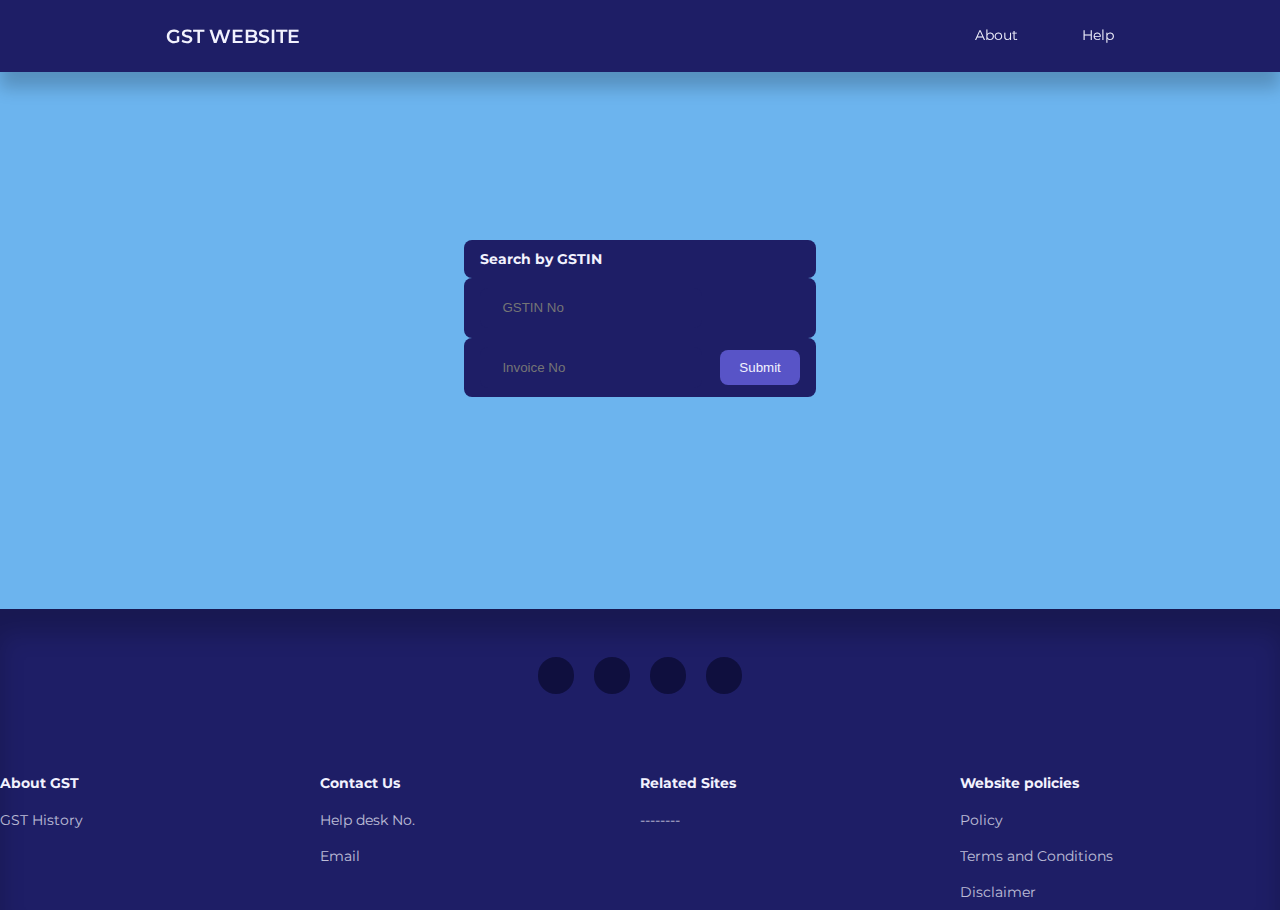
<file: src/search.html>
<!DOCTYPE html>
<html lang="en">
<head>
    <meta charset="UTF-8">
    <meta http-equiv="X-UA-Compatible" content="IE=edge">
    <meta name="viewport" content="width=device-width, initial-scale=1.0">
    <title>GST TRACKING SYSTEM</title>
    <!-----CUSTOM STYLESHEET--->
    <style>
        :root{
    --color-primary: #6cb4ee;
    --color-primary-light: hsl(242, 91%, 69, 18%);
    --color-primary-variant: #5854c7;
    --color-red: #da0f3f;
    --color-red-light: hsl(346, 87%, 46%, 15%);
    --color-green: #00c476;
    --color-green-light: hsl(156, 100%, 38%, 15%);
    --color-gray-900: #1e1e66;
    --color-gray-700: #2d2b7c;
    --color-gray-300: rgba(242, 242, 254, 0.3);
    --color-gray-200: rgba(242, 242, 254, 0.7);
    --color-white: #f2f2fe;
    --color-bg: #0f0f3e;

    --transition: all 300ms ease;

    --container-width-lg: 74%;
    --container-width-md: 88%;
    --form-width: 40%;

    --card-border-radius-1: 0.3rem;
    --card-border-radius-2: 0.5rem;
    --card-border-radius-3: 0.8rem;
    --card-border-radius-4: 2rem;
    --card-border-radius-5: 5rem;
}
/*===================================================
GENERAL=================================================*/
*{
    margin: 0;
    padding: 0;
    outline: 0;
    border: 0;
    appearance: 0;
    list-style: none;
    text-decoration: none;
}

body {
    font-family: 'Montserrat', sans-serif;
    line-height: 1.6;
    color: var(--color-bg);
    overflow-x: hidden;
    background: var(--color-primary);
    font-size: 0.9rem;
}

.container {
    width: var(--container-width-lg);
    max-width: 1800px;
    margin-inline: auto;
}
section{
    margin-top: 3rem;
    width: 100vw;
    margin-bottom: 2rem;
}
.section__extra-margin {
    margin-top: 7rem;
}

h1, h2, h3,h4 {
     color: var(--color-white);
     line-height: 1.3;
}

h1 {
    font-size: 3rem;
    margin: 1rem 0;
} 

h2 {
    font-size: 1.7rem;
    margin: 1rem 0;
} 
h3 {
    font-size: 1.1rem;
    margin: 0.8rem 0 0.5rem;
} 
 

h5 {
    color: black;
    font-size: 2.5rem;
    
} 

h6 {
    font-size: 2.5rem;
    color: brown;
    
}

h7 {
    font-size: 2rem;
    color: rgb(53, 26, 26);
    
}
a {
    color: var(--color-white);
    transition: var(--transition);
}

img {   
    display: block;
    width: 100%;
    object-fit: cover;
}

/*==================================NAV============================*/
nav {
    background: var(--color-gray-900);
    width: 100vw;
    height: 4.5rem;
    position: fixed;
    top: 0;
    z-index: 10;
    box-shadow: 0 1rem 1rem rgba(0, 0, 0, 0.2);
}

nav button {
    display: none;
}

.nav__container {
    height: 100%;
    display: flex;
    align-items: center;
    justify-content: space-between;
}

.avatar {
    width: 2.5rem;
    height: 2.5rem;
    border-radius: 50%;
    overflow: hidden;
    border: 0.3rem solid var(--color-bg);
}
.nav__logo {
    font-weight: 600;
    font-size: 1.2rem;
}
.nav__items {
    display: flex;
    align-items: center;
    gap: 4rem;
}

.nav__profile {
    position: relative;
    cursor: pointer;
}

.nav__profile ul{
    position: absolute;
    top: 125%;
    right: 0;
    display: flex;
    flex-direction: column;
    box-shadow: 0 3rem 3rem rgba(0, 0, 0, 0.4);
    background: var(--color-gray-700);
    visibility: hidden;
    opacity: 0;
    transition: var(--transition);

}

/*====show nav ul when nav profile is hoveres =============*/
.nav__profile:hover> ul {
    visibility: visible;
    opacity: 1;
}

.nav__profile ul li a {
    padding: 1rem;
    background: var(--color-gray-700);
    display: block;
    width: 100%;
}

.nav__profile ul li:last-child a {
    background: var(--color-red);
    color: var(--color-bg);
}


/*====================================================Category button======*/
.category__button {
    background: var(--color-gray-900);
    color: var(--color-primary-variant);
    display: inline-block;
    padding: 0.5rem 1rem;
    border-radius: var(--card-border-radius-2);
    font-weight: 600;
    font-size: 0.8rem;
    text-align: center;
}

.category__button:hover {
    color:var(--color-white);
    

}

/*===================================================
image
=================================================
*/
.post__thumbnail {
    border-radius: var(--card-border-radius-5);
    border: 1rem solid var(--color-white);
    overflow: hidden;
    margin-bottom: 1.6 rem;
}


/*===================================================
feaured
=================================================
*/ 

.featured {
    margin-top: 8rem;
}

.featured__container {
    display: grid;
    grid-template-columns: 1fr 1fr;
    gap: 4rem;
}

/*===================================================
search
=================================================
*/
.search__bar {
    margin-top: 15rem;
    margin-bottom: 12rem;
}

.search__bar-container {
    position: relative;
    width: 20rem;
    background: var(--color-gray-900);
    display: flex;
    align-items: center;
    justify-content: space-between;
    overflow: hidden;
    padding: 0.6rem 1rem;
    border-radius: var(--card-border-radius-2);
    color: var(--color-gray-300);
}

.search__bar-container > div {
    width: 100%;
    display: flex;
    align-items: center;
}

.search___bar input {
    background: transparent;
    margin-bottom: 0.7rem;
    padding: 0.5rem 0;
    width: 100%;
}
/*===================================================
button styles=================================================
*/
.btn {
    display: inline-block;
    width: fit-content;
    padding: 0.6rem 1.2rem;
    background-color: var(--color-primary-variant);
    border-radius: var(--card-border-radius-2);
    cursor: pointer;
    transition: var(--transition);
    color: var(--color-white);
}

/*===================================================
feaured
=================================================
*/
.posts__container {
    display: grid;
    grid-template-columns: repeat(3, 1fr);
    gap: 5rem;

}


/*===================================================
footer
=================================================
*/

footer {
    background: var(--color-gray-900);
    padding: 3rem 0 0;
    box-shadow: inset 0 1.5rem 1.5rem rgba(0, 0, 0, 0.2);
}

.footer__socials{
    margin-inline: auto;
    width: fit-content;
    margin-bottom: 5rem;
    display: flex;
    justify-content: space-between;
    align-items: center;
    gap: 1.2rem;
}

.footer__socials a {
    background: var(--color-bg);
    border-radius: 50%;
    width: 2.3rem;
    height: 2.3rem;
    display: flex;
    align-items: center;
    justify-content: center;
}

.footer__socials a:hover {
    background: var(--color-white);
    color: var(--color-bg);
}

.footer__container {
    display: grid;
    grid-template-columns: repeat(4,1fr);
}

footer h4 {
    color: var(--color-white);
    margin-bottom: 0.6rem;
}

footer ul li {
    padding: 0.4rem 0;

}
footer ul a {
    opacity: 0.75;

}

footer ul a:hover {
    letter-spacing: 0.2rem;
    opacity: 1;
}
/*===================================================
EMPTY PAGES=================================================
*/ 

.empty__page {
    height: 70vh;
    display: grid;
    place-content: center;
}

/*===================================================
PAGES=================================================
*/ 
.about__page {
    margin-top: 12rem;
    margin-bottom: 15rem;
}

.help__page {
    height: 70vh;
    display: grid;
    place-content: center;
}
/*===================================================
GENERAL FORM================================================*/ 


.form__section {
    display: grid;
    place-items: center;
    height: 100vh;
}

.form__section-container {
    width: var(--form-width);
}

.alert__message {
    padding: 0.8rem 1.4rem;
    margin-bottom: 1rem;
    border-radius: var(--card-border-radius-2);
}

.alert__message.error{
    background: var(--color-red-light);
    color: var(--color-red);
}

.alert__message.success{
    background: var(--color-green);
    color: green;
}

form {
    display: flex;
    flex-direction: column;
    gap: 1rem;
}

input, textarea, select {
    padding: 0.8rem 1.4rem;
    background-color: var(--color-gray-900);
    border-radius: var(--card-border-radius-2);
    resize: none;
    color: var(--color-white);
}

.form__section small{
    margin-top: 1rem;
    display: block;
}

.form__section small a{
    color: rgb(104, 3, 104);
}
table {
  border-collapse: collapse;
  width: 100%;
  margin: 20px 0;
  font-size: 1em;
  font-family: sans-serif;
  min-width: 400px;
  box-shadow: 0 0 20px rgba(0, 0, 0, 0.15);
}

th {
  background-color: #0D0D0D;
  color: #ffffff;
  font-weight: bold;
}

th,
td {
  padding: 12px 15px;
  border: 1px solid #d3d3d3;
  text-align: left;
}

tbody tr:nth-of-type(even) {
  background-color: #f3f3f3;
}

tbody tr:last-of-type {
  border-bottom: 2px solid #0D0D0D;
}
    </style>
    <!-----iconscout--->
    <link rel="stylesheet" href="https://unicons.iconscout.com/release/v4.0.0/css/line.css">
    <!----------------------google fonts------------->
    <link href="https://fonts.googleapis.com/css2?family=Montserrat:ital,wght@0,400;0,600;0,700;1,400&display=swap" rel="stylesheet">
</head>
<body>
    <nav>

        <div class="container nav__container">
            <a href="index.html" class="nav__logo">GST WEBSITE</a>
            <ul class="nav__items">
                <li><a href="about.html">About</a></li>
                <li><a href="help.html">Help</a></li>
               
                    
            </ul>

            <button id="open__nav-btn"><i class="uil uil-bars"></i></button>
            <button id="close__nav-btn"><i class="uil uil-multiply"></i></button>
        </div>

    </nav>
    <!--------------------------END OF NAV----------------------->
<section class="search__bar">
            <div class="container search__bar-container">
                <h4>Search by GSTIN</h4>
            </div>
            <div class="container search__bar-container">
            <i class="uil uil-search">
            <input type="text" id="gstin" name="gstin"  placeholder="GSTIN No">
			</i>
           </div>
           <div class="container search__bar-container">
            <input type="text" id="invoice" name="invoice" placeholder="Invoice No">
            <button id="get" type="submit" class="btn" onclick="get()">Submit</button> 
           </div>
    </section>
<!--------------------------END OF search----------------------->

<script>
  async function get() {
    const endpoint = `/data-api/rest/User`;
    const response = await fetch(endpoint);
    const data = await response.json();
    console.table(data.value);

    const gstin = document.getElementById('gstin').value; // Retrieve the value of GSTIN input
    const invoice = document.getElementById('invoice').value; // Retrieve the value of Invoice input
    const table = document.getElementById('userTable');

    table.innerHTML = '';

    const headerRow = table.insertRow();
    const usernameHeader = headerRow.insertCell();
    usernameHeader.innerHTML = '<b>GSTIN No</b>';
    const invoiceHeader = headerRow.insertCell();
    invoiceHeader.innerHTML = '<b>Invoice No</b>';
    const hsnHeader = headerRow.insertCell();
    hsnHeader.innerHTML = '<b>HSN code</b>';
    const productcodeHeader = headerRow.insertCell();
    productcodeHeader.innerHTML = '<b>Product code</b>';
    const gstHeader = headerRow.insertCell();
    gstHeader.innerHTML = '<b>GST Amount</b>';

    for (let user of data.value) {
      if (user.username == gstin && user.invoice == invoice) {
        const row = table.insertRow();
        const usernameCell = row.insertCell();
        usernameCell.innerHTML = user.username;
        const invoiceCell = row.insertCell();
        invoiceCell.innerHTML = user.invoice;
        const hsnCell = row.insertCell();
        hsnCell.innerHTML = user.hsncode;
        const productcodeCell = row.insertCell();
        productcodeCell.innerHTML = user.productcode;
        const gstCell = row.insertCell();
        gstCell.innerHTML = user.amount;
      } 
    }

    if (table.rows.length <= 1) {
      alert('GSTIN not found or invalid invoice. Please check again.');
    }
  }
</script>
<table id="userTable"></table>

<footer>
    <div class="footer__socials">
        <a href="https://www.youtube.com/@GoodsandServicesTaxNetwork"target="_blank"><i class="uil uil-youtube"></i></a>
    <a href="https://facebook.com"target="_blank"><i class="uil uil-facebook"></i></a>
    <a href="https://linkedin.com"target="_blank"><i class="uil uil-linkedin"></i></a>
    <a href="https://twitter.com"target="_blank"><i class="uil uil-twitter"></i></a>
    </div>
    <div class="footer__container">
        <article>
            <h4>About GST</h4>
            <ul>
                <li><a href="">GST History</a></li>
            </ul>
        </article>
        <article>
            <h4>Contact Us</h4>
            <ul>
                <li><a href="">Help desk No.</a></li>
                <li><a href="">Email</a></li>
            </ul>
        </article>
        <article>
            <h4>Related Sites</h4>
            <ul>
                <li><a href="">--------</a></li>
            </ul>
        </article>
        <article>
            <h4>Website policies</h4>
            <ul>
                <li><a href="">Policy</a></li>
                <li><a href="">Terms and Conditions</a></li>
                <li><a href="">Disclaimer</a></li>
            </ul>
        </article>
    </div>
</footer>


</body>
</html>
</file>
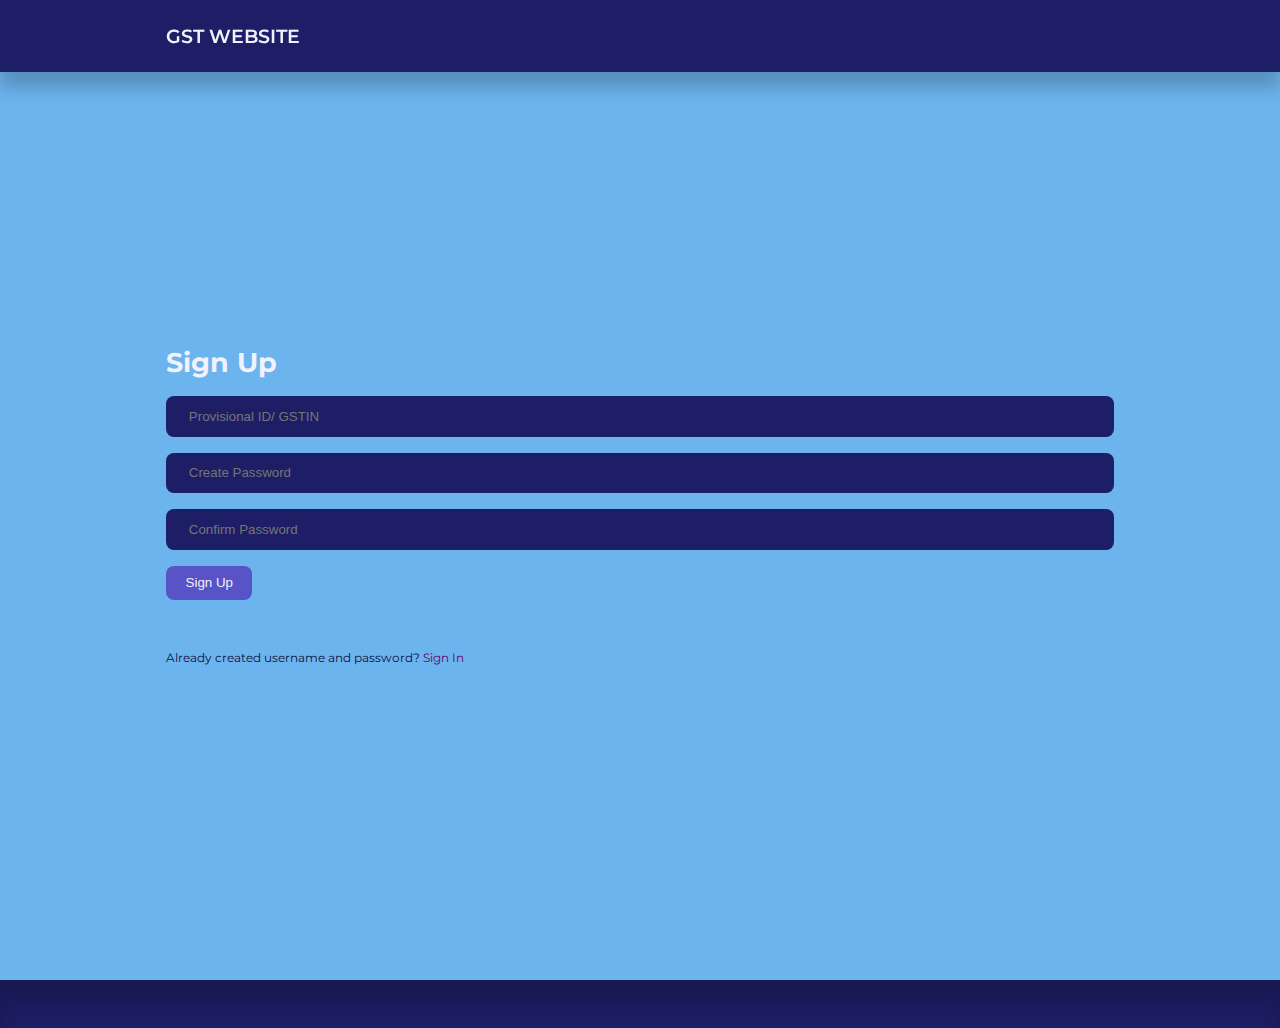
<file: src/signup.html>
<!DOCTYPE html>
<html lang="en">
<head>
    <meta charset="UTF-8">
    <meta http-equiv="X-UA-Compatible" content="IE=edge">
    <meta name="viewport" content="width=device-width, initial-scale=1.0">
    <title>GST TRACKING SYSTEM</title>
    <!-----CUSTOM STYLESHEET--->
        <style>
        :root{
    --color-primary: #6cb4ee;
    --color-primary-light: hsl(242, 91%, 69, 18%);
    --color-primary-variant: #5854c7;
    --color-red: #da0f3f;
    --color-red-light: hsl(346, 87%, 46%, 15%);
    --color-green: #00c476;
    --color-green-light: hsl(156, 100%, 38%, 15%);
    --color-gray-900: #1e1e66;
    --color-gray-700: #2d2b7c;
    --color-gray-300: rgba(242, 242, 254, 0.3);
    --color-gray-200: rgba(242, 242, 254, 0.7);
    --color-white: #f2f2fe;
    --color-bg: #0f0f3e;

    --transition: all 300ms ease;

    --container-width-lg: 74%;
    --container-width-md: 88%;
    --form-width: 40%;

    --card-border-radius-1: 0.3rem;
    --card-border-radius-2: 0.5rem;
    --card-border-radius-3: 0.8rem;
    --card-border-radius-4: 2rem;
    --card-border-radius-5: 5rem;
}
/*===================================================
GENERAL=================================================*/
*{
    margin: 0;
    padding: 0;
    outline: 0;
    border: 0;
    appearance: 0;
    list-style: none;
    text-decoration: none;
}

body {
    font-family: 'Montserrat', sans-serif;
    line-height: 1.6;
    color: var(--color-bg);
    overflow-x: hidden;
    background: var(--color-primary);
    font-size: 0.9rem;
}
.container {
    width: var(--container-width-lg);
    max-width: 1800px;
    margin-inline: auto;
}
section{
    margin-top: 3rem;
    width: 100vw;
    margin-bottom: 2rem;
}
.section__extra-margin {
    margin-top: 7rem;
}

h1, h2, h3,h4 {
     color: var(--color-white);
     line-height: 1.3;
}

h1 {
    font-size: 3rem;
    margin: 1rem 0;
} 

h2 {
    font-size: 1.7rem;
    margin: 1rem 0;
} 
h3 {
    font-size: 1.1rem;
    margin: 0.8rem 0 0.5rem;
} 
 

h5 {
    color: black;
    font-size: 2.5rem;
    
} 

h6 {
    font-size: 2.5rem;
    color: brown;
    
}

h7 {
    font-size: 2rem;
    color: rgb(53, 26, 26);
    
}
a {
    color: var(--color-white);
    transition: var(--transition);
}

img {   
    display: block;
    width: 100%;
    object-fit: cover;
}

/*==================================NAV============================*/
nav {
    background: var(--color-gray-900);
    width: 100vw;
    height: 4.5rem;
    position: fixed;
    top: 0;
    z-index: 10;
    box-shadow: 0 1rem 1rem rgba(0, 0, 0, 0.2);
}

nav button {
    display: none;
}

.nav__container {
    height: 100%;
    display: flex;
    align-items: center;
    justify-content: space-between;
}

.avatar {
    width: 2.5rem;
    height: 2.5rem;
    border-radius: 50%;
    overflow: hidden;
    border: 0.3rem solid var(--color-bg);
}
.nav__logo {
    font-weight: 600;
    font-size: 1.2rem;
}
.nav__items {
    display: flex;
    align-items: center;
    gap: 4rem;
}

.nav__profile {
    position: relative;
    cursor: pointer;
}

.nav__profile ul{
    position: absolute;
    top: 125%;
    right: 0;
    display: flex;
    flex-direction: column;
    box-shadow: 0 3rem 3rem rgba(0, 0, 0, 0.4);
    background: var(--color-gray-700);
    visibility: hidden;
    opacity: 0;
    transition: var(--transition);

}

/*====show nav ul when nav profile is hoveres =============*/
.nav__profile:hover> ul {
    visibility: visible;
    opacity: 1;
}

.nav__profile ul li a {
    padding: 1rem;
    background: var(--color-gray-700);
    display: block;
    width: 100%;
}

.nav__profile ul li:last-child a {
    background: var(--color-red);
    color: var(--color-bg);
}


/*====================================================Category button======*/
.category__button {
    background: var(--color-gray-900);
    color: var(--color-primary-variant);
    display: inline-block;
    padding: 0.5rem 1rem;
    border-radius: var(--card-border-radius-2);
    font-weight: 600;
    font-size: 0.8rem;
    text-align: center;
}

.category__button:hover {
    color:var(--color-white);
    

}

/*===================================================
image
=================================================
*/
.post__thumbnail {
    border-radius: var(--card-border-radius-5);
    border: 1rem solid var(--color-white);
    overflow: hidden;
    margin-bottom: 1.6 rem;
}


/*===================================================
feaured
=================================================
*/ 

.featured {
    margin-top: 8rem;
}

.featured__container {
    display: grid;
    grid-template-columns: 1fr 1fr;
    gap: 4rem;
}

/*===================================================
search
=================================================
*/
.search__bar {
    margin-top: 15rem;
    margin-bottom: 12rem;
}

.search__bar-container {
    position: relative;
    width: 20rem;
    background: var(--color-gray-900);
    display: flex;
    align-items: center;
    justify-content: space-between;
    overflow: hidden;
    padding: 0.6rem 1rem;
    border-radius: var(--card-border-radius-2);
    color: var(--color-gray-300);
}

.search__bar-container > div {
    width: 100%;
    display: flex;
    align-items: center;
}

.search___bar input {
    background: transparent;
    margin-bottom: 0.7rem;
    padding: 0.5rem 0;
    width: 100%;
}

/*===================================================
button styles=================================================
*/
.btn {
    display: inline-block;
    width: fit-content;
    padding: 0.6rem 1.2rem;
    background-color: var(--color-primary-variant);
    border-radius: var(--card-border-radius-2);
    cursor: pointer;
    transition: var(--transition);
    color: var(--color-white);
}

/*===================================================
feaured
=================================================
*/
.posts__container {
    display: grid;
    grid-template-columns: repeat(3, 1fr);
    gap: 5rem;

}


/*===================================================
footer
=================================================
*/

footer {
    background: var(--color-gray-900);
    padding: 3rem 0 0;
    box-shadow: inset 0 1.5rem 1.5rem rgba(0, 0, 0, 0.2);
}

.footer__socials{
    margin-inline: auto;
    width: fit-content;
    margin-bottom: 5rem;
    display: flex;
    justify-content: space-between;
    align-items: center;
    gap: 1.2rem;
}

.footer__socials a {
    background: var(--color-bg);
    border-radius: 50%;
    width: 2.3rem;
    height: 2.3rem;
    display: flex;
    align-items: center;
    justify-content: center;
}

.footer__socials a:hover {
    background: var(--color-white);
    color: var(--color-bg);
}

.footer__container {
    display: grid;
    grid-template-columns: repeat(4,1fr);
}

footer h4 {
    color: var(--color-white);
    margin-bottom: 0.6rem;
}

footer ul li {
    padding: 0.4rem 0;

}
footer ul a {
    opacity: 0.75;

}

footer ul a:hover {
    letter-spacing: 0.2rem;
    opacity: 1;
}
/*===================================================
EMPTY PAGES=================================================
*/ 

.empty__page {
    height: 70vh;
    display: grid;
    place-content: center;
}

/*===================================================
PAGES=================================================
*/ 
.about__page {
    margin-top: 12rem;
    margin-bottom: 15rem;
}

.help__page {
    height: 70vh;
    display: grid;
    place-content: center;
}
/*===================================================
GENERAL FORM================================================*/ 


.form__section {
    display: grid;
    place-items: center;
    height: 100vh;
}

.form__section-container {
    width: var(--form-width);
}

.alert__message {
    padding: 0.8rem 1.4rem;
    margin-bottom: 1rem;
    border-radius: var(--card-border-radius-2);
}

.alert__message.error{
    background: var(--color-red-light);
    color: var(--color-red);
}

.alert__message.success{
    background: var(--color-green);
    color: green;
}

form {
    display: flex;
    flex-direction: column;
    gap: 1rem;
}

input, textarea, select {
    padding: 0.8rem 1.4rem;
    background-color: var(--color-gray-900);
    border-radius: var(--card-border-radius-2);
    resize: none;
    color: var(--color-white);
}

.form__section small{
    margin-top: 1rem;
    display: block;
}

.form__section small a{
    color: rgb(104, 3, 104);
}
</style>
    <!-----iconscout--->
    <link rel="stylesheet" href="https://unicons.iconscout.com/release/v4.0.0/css/line.css">
    <!----------------------google fonts------------->
    <link href="https://fonts.googleapis.com/css2?family=Montserrat:ital,wght@0,400;0,600;0,700;1,400&display=swap" rel="stylesheet">
</head>
<body>
 <nav>

        <div class="container nav__container">
            <a href="index.html" class="nav__logo">GST WEBSITE</a>  
                </div>

    </nav>
<section class="form__section">
    <div class="container from__section-container">
        <h2>Sign Up</h2>
        
        <form id="login-form" enctype="multipart/form-data">
            <input type="text" id="username" placeholder="Provisional ID/ GSTIN">
            <input type="password" id="password" placeholder="Create Password">
            <input type="password" id="confirm-password" placeholder="Confirm Password">
            <button type="submit" class="btn">Sign Up</button>
            <span id="error"></span>
            <small>Already created username and password? <a href="login.html">Sign In</a></small>
        </form>
    </div>
</section>
<script>
    const form = document.getElementById('login-form');
form.addEventListener('submit', async (event) => {
  event.preventDefault();
  const username = document.getElementById('username').value;
  const password = document.getElementById('password').value;
  const confirmPassword = document.getElementById('confirm-password').value;

  // Validate input
  if (username.length < 15 || password.length < 8) {
    // Display an error message and return
    const errorDiv = document.getElementById('error');
    errorDiv.innerText = 'Username must be 15 characters long and password must be  8 characters long.';
    return;
  }

  if (password !== confirmPassword) {
    // Display an error message and return
    const errorDiv = document.getElementById('error');
    errorDiv.innerText = 'Passwords do not match.';
    return;
  }

  // Make an API request to create the user
  try {
    const response = await fetch('/data-api/rest/Gst', {
      method: 'POST',
      headers: {
        'Content-Type': 'application/json'
      },
      body: JSON.stringify({ username, password })
    });

    if (!response.ok) {
      // Display an error message and return
      const errorDiv = document.getElementById('error');
      errorDiv.innerText = 'An error occurred while creating the user.';
      return;
    }

    // Redirect to the login page
    window.location.href = '/login.html';
  } catch (error) {
    // Display an error message and return
    const errorDiv = document.getElementById('error');
    errorDiv.innerText = 'An error occurred while creating the user.';
    console.error(error);
    return;
  }
});
    </script>   
    
    <footer> </footer>

</body>
</html>
</file>
